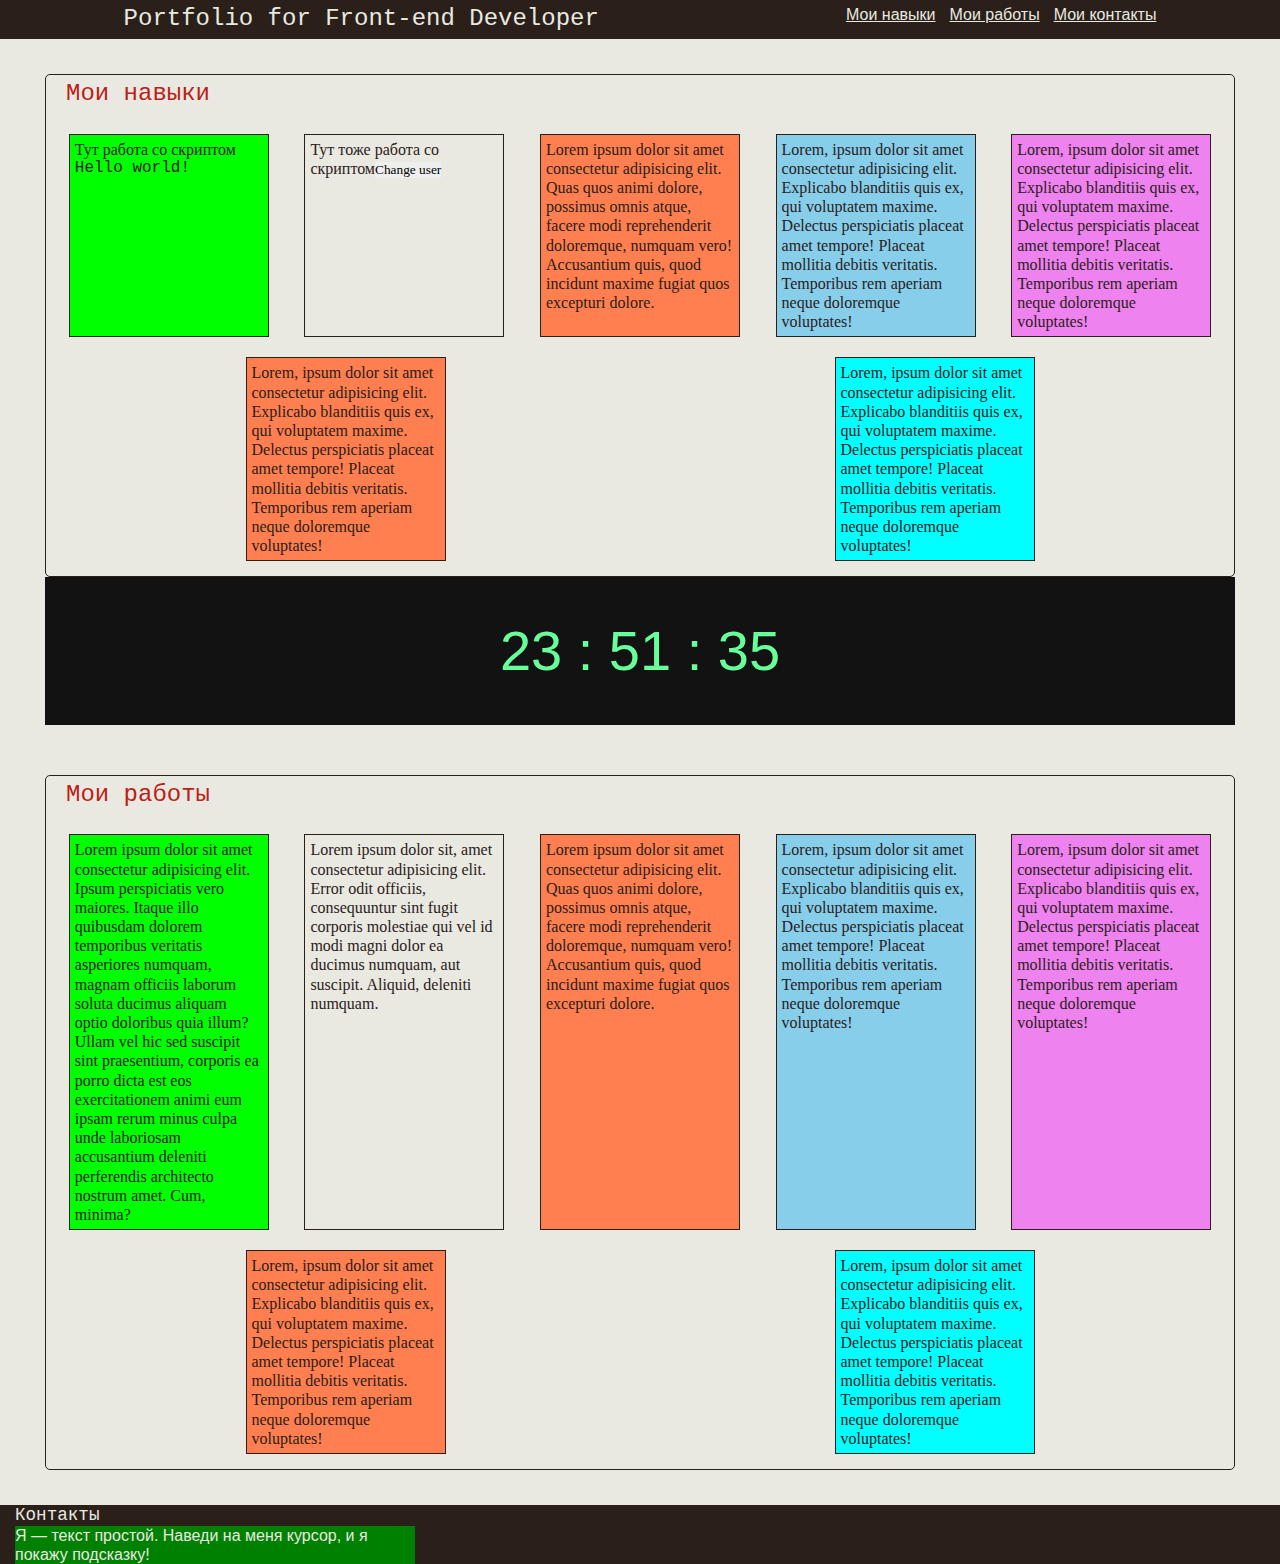
<file: index.html>
<!DOCTYPE html>
<html lang="ru">

<head>
    <meta charset="UTF-8">
    <meta http-equiv="X-UA-Compatible" content="IE=edge">
    <meta name="viewport" content="width=device-width, initial-scale=1.0">
    <title>Портфолио</title>
    <link rel="stylesheet" href="style/reset.css">
    <link rel="stylesheet" href="style/main.css">
    
</head>

<body>
    <header class="header">
        <h1><span>Portfolio</span> <span>for Front-end</span> <span>Developer</span></h1>
        <ul class="nav">
            <li><a href="#skill" class="link">Мои навыки</a></li>
            <li><a href="#homework" class="link">Мои работы</a></li>
            <li><a href="#footer" class="link">Мои контакты</a></li>
        </ul>
    </header>
    <div class="wrapper">
        <main class="main">
            <div class="container-content">
                <section id="skill" class="skill">
                    <h2>Мои навыки</h2>
                    <div class="skill-items">
                        <div class="item">Тут работа со скриптом <h4>text</h4></div>
                        <div class="item">Тут тоже работа со скриптом<button>Change user</button></div>
                        <div class="item">Lorem ipsum dolor sit amet consectetur adipisicing elit. Quas quos animi dolore, possimus omnis atque, facere modi reprehenderit doloremque, numquam vero! Accusantium quis, quod incidunt maxime fugiat quos excepturi dolore.</div>
                        <div class="item">Lorem, ipsum dolor sit amet consectetur adipisicing elit. Explicabo blanditiis quis ex, qui voluptatem maxime. Delectus perspiciatis placeat amet tempore! Placeat mollitia debitis veritatis. Temporibus rem aperiam neque doloremque voluptates!</div>
                        <div class="item">Lorem, ipsum dolor sit amet consectetur adipisicing elit. Explicabo blanditiis quis ex, qui voluptatem maxime. Delectus perspiciatis placeat amet tempore! Placeat mollitia debitis veritatis. Temporibus rem aperiam neque doloremque voluptates!</div>
                        <div class="item">Lorem, ipsum dolor sit amet consectetur adipisicing elit. Explicabo blanditiis quis ex, qui voluptatem maxime. Delectus perspiciatis placeat amet tempore! Placeat mollitia debitis veritatis. Temporibus rem aperiam neque doloremque voluptates!</div>
                        <div class="item">Lorem, ipsum dolor sit amet consectetur adipisicing elit. Explicabo blanditiis quis ex, qui voluptatem maxime. Delectus perspiciatis placeat amet tempore! Placeat mollitia debitis veritatis. Temporibus rem aperiam neque doloremque voluptates!</div>
                    </div>
                </section>
                <div id="clock"></div>
                <section id="homework" class="homework">
                    <h2>Мои работы</h2>
                    <div class="homework-items">
                        <div class="item">Lorem ipsum dolor sit amet consectetur adipisicing elit. Ipsum perspiciatis vero maiores. Itaque illo quibusdam dolorem temporibus veritatis asperiores numquam, magnam officiis laborum soluta ducimus aliquam optio doloribus quia illum?
                        Ullam vel hic sed suscipit sint praesentium, corporis ea porro dicta est eos exercitationem animi eum ipsam rerum minus culpa unde laboriosam accusantium deleniti perferendis architecto nostrum amet. Cum, minima?</div>
                        <div class="item">Lorem ipsum dolor sit, amet consectetur adipisicing elit. Error odit officiis, consequuntur sint fugit corporis molestiae qui vel id modi magni dolor ea ducimus numquam, aut suscipit. Aliquid, deleniti numquam.</div>
                        <div class="item">Lorem ipsum dolor sit amet consectetur adipisicing elit. Quas quos animi dolore, possimus omnis atque, facere modi reprehenderit doloremque, numquam vero! Accusantium quis, quod incidunt maxime fugiat quos excepturi dolore.</div>
                        <div class="item">Lorem, ipsum dolor sit amet consectetur adipisicing elit. Explicabo blanditiis quis ex, qui voluptatem maxime. Delectus perspiciatis placeat amet tempore! Placeat mollitia debitis veritatis. Temporibus rem aperiam neque doloremque voluptates!</div>
                        <div class="item">Lorem, ipsum dolor sit amet consectetur adipisicing elit. Explicabo blanditiis quis ex, qui voluptatem maxime. Delectus perspiciatis placeat amet tempore! Placeat mollitia debitis veritatis. Temporibus rem aperiam neque doloremque voluptates!</div>
                        <div class="item">Lorem, ipsum dolor sit amet consectetur adipisicing elit. Explicabo blanditiis quis ex, qui voluptatem maxime. Delectus perspiciatis placeat amet tempore! Placeat mollitia debitis veritatis. Temporibus rem aperiam neque doloremque voluptates!</div>
                        <div class="item">Lorem, ipsum dolor sit amet consectetur adipisicing elit. Explicabo blanditiis quis ex, qui voluptatem maxime. Delectus perspiciatis placeat amet tempore! Placeat mollitia debitis veritatis. Temporibus rem aperiam neque doloremque voluptates!</div>
                    </div>
                </section>
            </div>
        </main>
        <footer class="footer">
            <h3>Контакты</h3>
            <div class="parent">
                <p class="some-text">
                  Я — текст простой. Наведи на меня курсор, и я покажу подсказку!
                  <span class="note">Теперь ты читаешь скрытую подсказку! 🎉</span>
                </p>
            </div>
        </footer>
    </div>
    <!--
    <script>
        let userName = prompt ("Как тебя зовут?");
        alert (`Тебя зовут ${userName}`);

        let isUserName = confirm(`Это правда твоё имя?`);
        if (isUserName == true) {
        alert (`Привет, ${userName}`);

        let age = prompt ("Сколько тебе лет?");
        if (age < 18) alert ('К сожалению, ты не можешь посещать нашу страницу! Возвращайся, когда станешь совершеннолетним!');
        else alert ("Отлично, доступ разрешён!");
        }
        else alert ('Прости, ты ошибся! Обнови страницу и попробуй ещё раз!');
    </script>
    -->
     <!--первый скрипт 111 -->
        <script>
        'use strict';
    
        let name = prompt("Ваше имя?", "");
        alert(name);
      </script>
    
    <script src="javascript/main.js"></script>
</body>
</html>
</file>
<file: style/main.css>
/* --------------------------------
          Параметры body
------------------------------------- */
body {
    --bg-light: #e9e9e2; 
    --bg-dark: #2a2019; 
    --bg--red: #bb2115;
    background-color: var(--bg-light);
    color: var(--bg-dark);
}
h1, h2, h3, h4, h5, h6 {
    font-family: 'Courier New', Courier, monospace;
}
p, a {
    font-family: Arial, Helvetica, sans-serif;
}
.header {
    z-index: 2;
    padding: 5px;
    background: var(--bg-dark);
    color: var(--bg-light);
    position: sticky;
    top: 0;
    display: flex;
    justify-content: space-around;
}
.header h1 {
    font-size: 1.5rem;
}
.header span:first-child:hover {
    color: red;
}
.header span:nth-child(even):hover {
    color: cornflowerblue;
}
.header span:last-child:hover {
    color: orange;
}
.nav li {
    display: inline-block;
    margin-left: 10px;
}
.nav .link {
    /*font-family: Arial, Helvetica, sans-serif;*/
    color: var(--bg-light);
    text-decoration: underline;
    /*position: relative;
    -webkit-transform: translate(0, 10px);
    transform: translate(0, 10px);
    -webkit-transform: rotate(10deg);
    transform: rotate(10deg);
    transition-duration: 1.5s;*/
}
.nav .link:hover {
    color: var(--bg--red);
    text-decoration: none;
}
.wrapper {
    display: flex;
    flex-direction: column;
    height: 100%;
}
.main {
    flex: 1 0 auto;
}
.container-content {
    max-width: 1200px;
    width: 100%;
    margin: 0 auto;
    padding: 5px;
}
h2 {
    margin: 0 0 15px 15px ;
    color: var(--bg--red);
    font-size: 1.5rem;
}
.skill {
    margin-top: 30px;
    border: 1px solid var(--bg-dark);
    border-radius: 5px;
    padding: 5px;
}
.some-text {
    position: relative;
    background: green;
    width: 400px;
  }
  .note {
    background: red;
    position: absolute;
    top: 0;
    bottom: 0;
    left: 0;
    right: 0;
    opacity: 0;
    transition: opacity 0.35s;
  }
  .some-text:hover .note {
    opacity: 1;
  }
.homework {
    margin-top: 50px;
    margin-bottom: 30px;
    border: 1px solid var(--bg-dark);
    border-radius: 5px;
    padding: 5px;
}
.homework-items, .skill-items {
    display: flex;
    flex-direction: row;
    flex-wrap: wrap;
    justify-content: space-around;
}
.item {
    max-width: 200px;
    flex: 1 0 auto;
    margin: 10px;
    padding: 5px;
    border: 1px solid var(--bg-dark);
}
.item:nth-child(3n) {
    background-color: coral;
}
.item:nth-child(4n) {
    background-color: skyblue;
}
.item:nth-child(5n) {
    background-color: violet;
}
.item:first-child {
    background-color: lime;
}
.item:last-child {
    background-color: aqua;
}
.item:hover {
    position: relative;
    bottom: 10px;
    left: 10px;
    box-shadow: -10px 10px 3px var(--bg-dark);
}
/* Google font */
@import url('https://fonts.googleapis.com/css?family=Orbitron');
#clock {
  background-color: #121212;
}

#clock {
  font-family: 'Orbitron', sans-serif;
  color: #66ff99;
  font-size: 56px;
  text-align: center;
  padding-top: 40px;
  padding-bottom: 40px;
}
.footer {
    padding: 0 15px;
    background: var(--bg-dark);
    color: var(--bg-light);
    flex: 0 0 auto;
}
h3 {
    font-size: 1.1rem;
    color: var(--bg-light);
}
</file>
